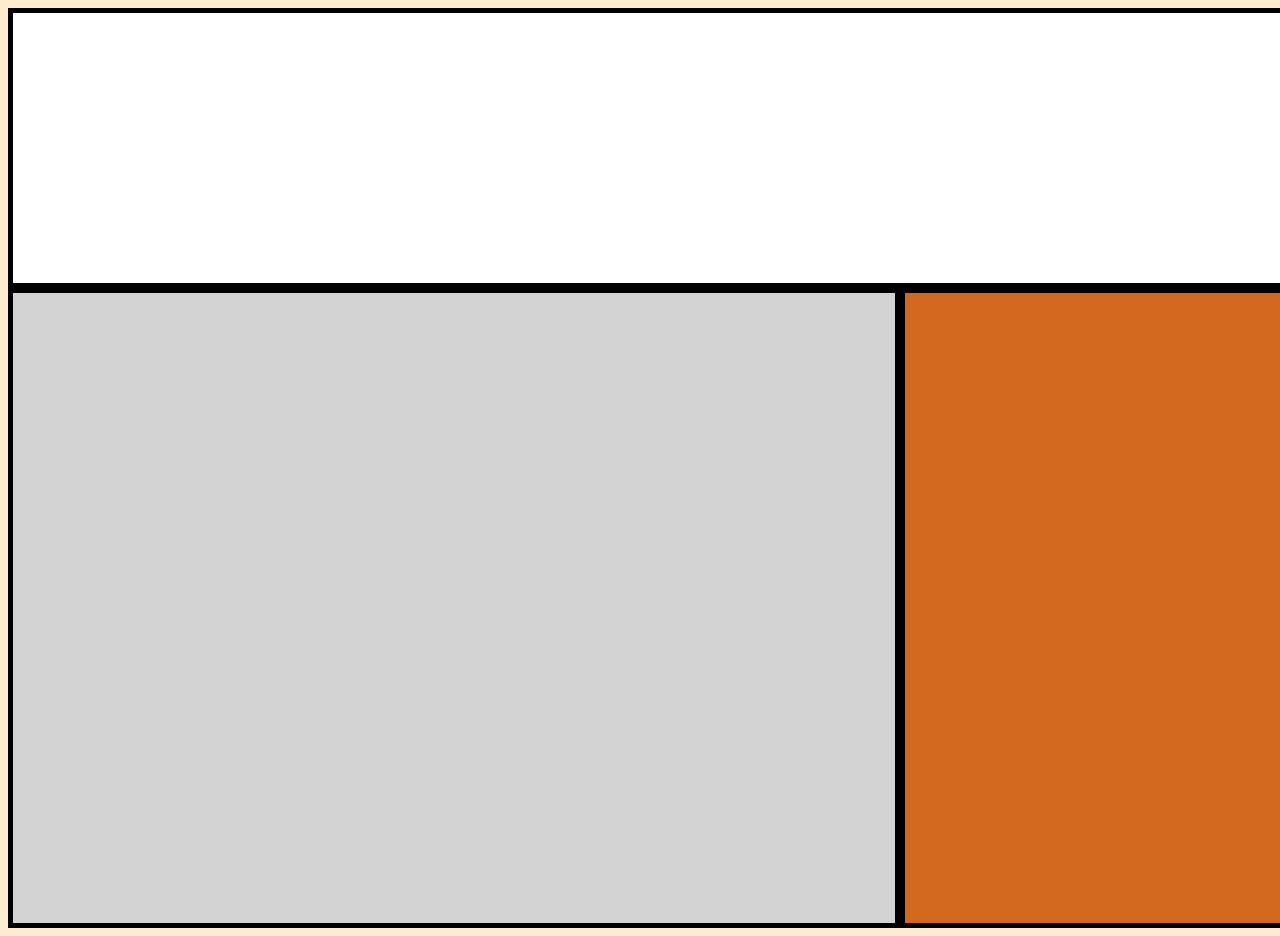
<file: medial-queries1/index.html>
<!DOCTYPE html>
<html lang="en" dir="ltr">
  <head>
    <meta charset="utf-8">
    <title>Media Queries 1</title>
    <link rel="stylesheet" href="main.css">
  </head>
  <body>
    <div class="container">
      <div class="a"></div>
      <div class="second_container">
        <div class="b"></div>
        <div class="c"></div>
      </div>
    </div>
  </body>
</html>
</file>
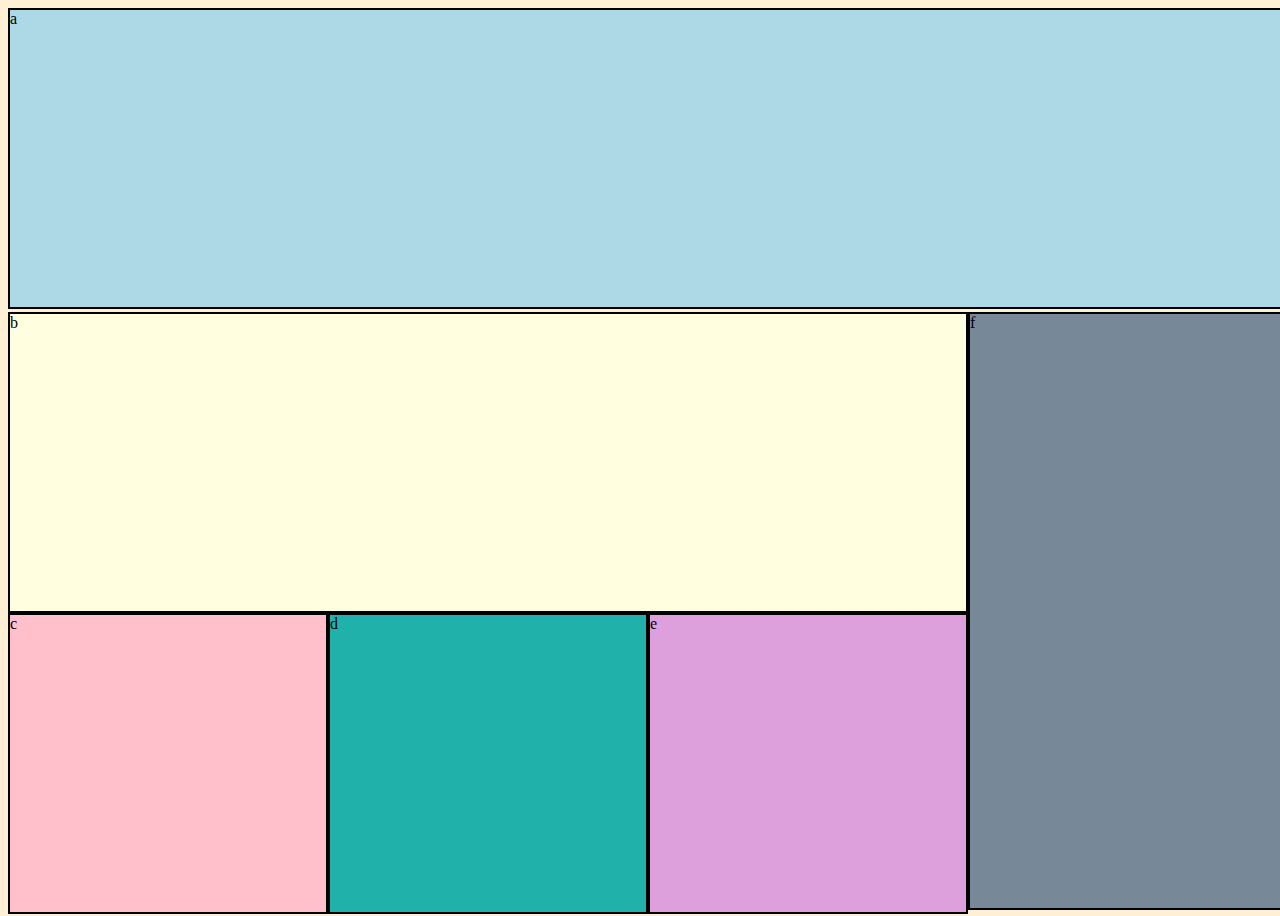
<file: medial-queries2/index.html>
<!DOCTYPE html>
<html lang="en" dir="ltr">
  <head>
    <meta charset="utf-8">
    <title>Media Queries 2</title>
    <link rel="stylesheet" href="main.css">
  </head>
  <body>
    <div class="container">
      <div class="a">a</div>
      <div class="bcdef_container">
        <div class="bcde_container">
          <div class="b">b</div>
          <div class="cde_container">
            <div class="c">c</div>
            <div class="d">d</div>
            <div class="e">e</div>
          </div>
        </div>
        <div class="f">f</div>
      </div>
    </div>
  </body>
</html>
</file>
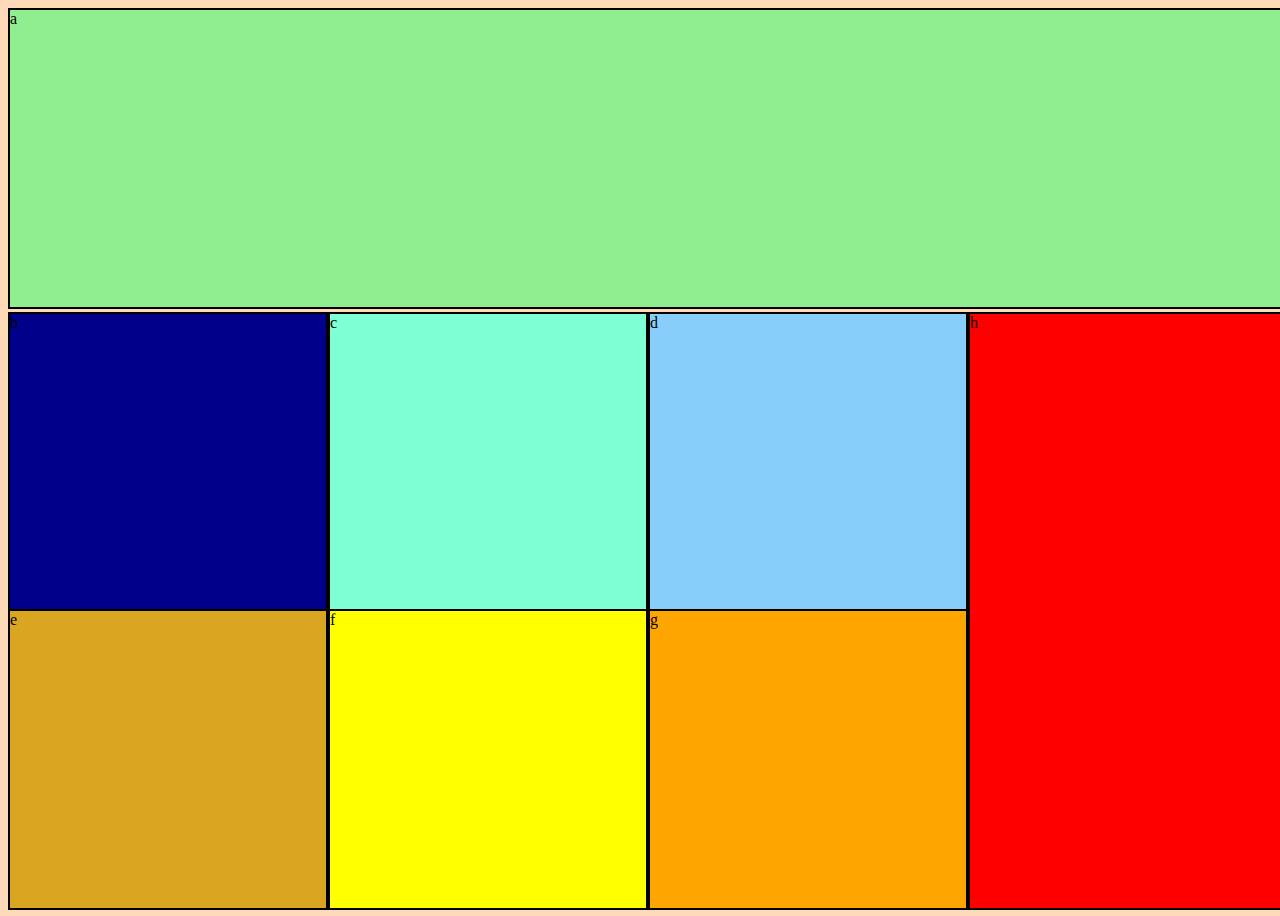
<file: medial-queries3/index.html>
<!DOCTYPE html>
<html lang="en" dir="ltr">
  <head>
    <meta charset="utf-8">
    <title>Media Queries 3</title>
    <link rel="stylesheet" href="main.css">
  </head>
  <body>
    <div class="container">
      <div class="a">a</div>
      <div class="bcdefgh_container">
        <div class="bcdefg_container">
          <div class="bcd_container">
            <div class="b">b</div>
            <div class="c">c</div>
            <div class="d">d</div>
          </div>
          <div class="efg_container">
            <div class="e">e</div>
            <div class="f">f</div>
            <div class="g">g</div>
          </div>
        </div>
        <div class="h">h</div>
      </div>
    </div>
  </body>
</html>
</file>
<file: medial-queries1/main.css>
body {
  background: blanchedalmond;
}

.a {
  background-color: white;
  border: 5px solid black;
  width: 100vw;
  height: 15vh;
  padding: 0;
  margin: 0;
}

.b {
  background-color: lightgray;
  border: 5px solid black;
  width: 100vw;
  height: 70vh;
  padding: 0;
  margin: 0;
}

.c {
  background-color: chocolate;
  border: 5px solid black;
  width: 100vw;
  height: 15vh;
  padding: 0;
  margin: 0;
}

@media(min-width: 600px) {

  .container {
    display: flex;
    flex-wrap: wrap;
    width: 100vw;
  }

  .a {
    height: 30vh;
    width: 100vw;
  }

  .second_container {
    display: flex;
    width: 100vw;
  }

  .b {
    height: 70vh;
    width: 70vw;
  }

  .c {
    height: 70vh;
    width: 30vw;
  }
}
</file>
<file: medial-queries2/main.css>
body {
  background: papayawhip;
}

.a {
  background-color: lightblue;
  border: 2px solid black;
  height: 20vh;
  width: 100vw;
}

.b {
  background-color: lightyellow;
  height: 40vh;
  width: 100vw;
}

.cde_container {
  display: flex;
  width: 100vw;
}

.c {
  background-color: pink;
  border: 2px solid black;
  height: 20vh;
  width: 33vw;
}

.d {
  background-color: lightseagreen;
  border: 2px solid black;
  height: 20vh;
  width: 33vw;
}

.e {
  background-color: plum;
  border: 2px solid black;
  height: 20vh;
  width: 33vw;
}

.f {
  background-color: lightslategray;
  border: 2px solid black;
  height: 20vh;
  width: 100vw;
}

@media (min-width: 600px) {
 
  .container {
    display: flex;
    flex-wrap: wrap;
    height: 100vh;
    width: 100vw;
  }

  .a {
    height: 33vh;
    width: 100vw;
  }

  .bcdef_container {
    display: flex;
    height: 66vh;
    width: 100vw;
  }

  .bcde_container {
    display: flex;
    height: 66vh;
    width: 75vw;
    flex-wrap: wrap;
  }

  .b {
    border: 2px solid black;
    height: 33vh;
    width: 75vw;
  }

  .cde_container {
    height: 33vh;
    width: 75vw;
    align-self: flex-end;
  }

  .c {
    height: 33vh;
    width: 25vw;
  }

  .d {
    height: 33vh;
    width: 25vw;
  }

  .e {
    height: 33vh;
    width: 25vw;
  }

  .f {
    height: 66vh;
    width: 25vw;
  }
}
</file>
<file: medial-queries3/main.css>
body {
  background: peachpuff;
}

.container {
  display: flex;
  flex-wrap: wrap;
  height: 100vh;
  width: 100vw;
}

.a {
  background-color: lightgreen;
  border: 2px solid black;
  height: 20vh;
  width: 100vw;
}

.bcd_container {
  display: flex;
  height: 20vh;
  width: 100vw;
}

.b {
  background-color: darkblue;
  border: 2px solid black;
  width: 33vw;
}

.c {
  background-color: aquamarine;
  border: 2px solid black;
  width: 33vw;
}

.d {
  background-color: lightskyblue;
  border: 2px solid black;
  width: 33vw;
}

.efg_container {
  display: flex;
  height: 20vh;
  width: 100vw;
}

.e {
  background-color: goldenrod;
  border: 2px solid black;
  width: 33vw;
}

.f {
  background-color: yellow;
  border: 2px solid black;
  width: 33vw;
}

.g {
  background-color: orange;
  border: 2px solid black;
  width: 33vw;
}

.h {
  background-color: red;
  border: 2px solid black;
  height: 40vh;
}

@media (min-width: 600px) {
  .a {
    height: 33vh;
  }

  .bcdefgh_container {
    display: flex;
    flex-wrap: nowrap;
    align-content: flex-start;
    height: 66vh;
    width: 100vw;
  }
  
  .bcdefg_container {
    display: flex;
    flex-wrap: wrap;
    height: 66vh;
    width: 75vw;
  }

  .bcd_container {
    height: 33vh;
    width: 75vw;
  }

  .b {
    height: 33vh;
    width: 25vw;
  }

  .c {
    height: 33vh;
    width: 25vw;
  }

  .d {
    height: 33vh;
    width: 25vw;
  }

  .efg_container {
    height: 33vh;
    width: 75vw;
  }

  .e {
    height: 33vh;
    width: 25vw;
  }

  .f {
    height: 33vh;
    width: 25vw;
  }

  .g {
    height: 33vh;
    width: 25vw;
  }

  .h {
    height: 66vh;
    width: 25vw;
  }
}
</file>
